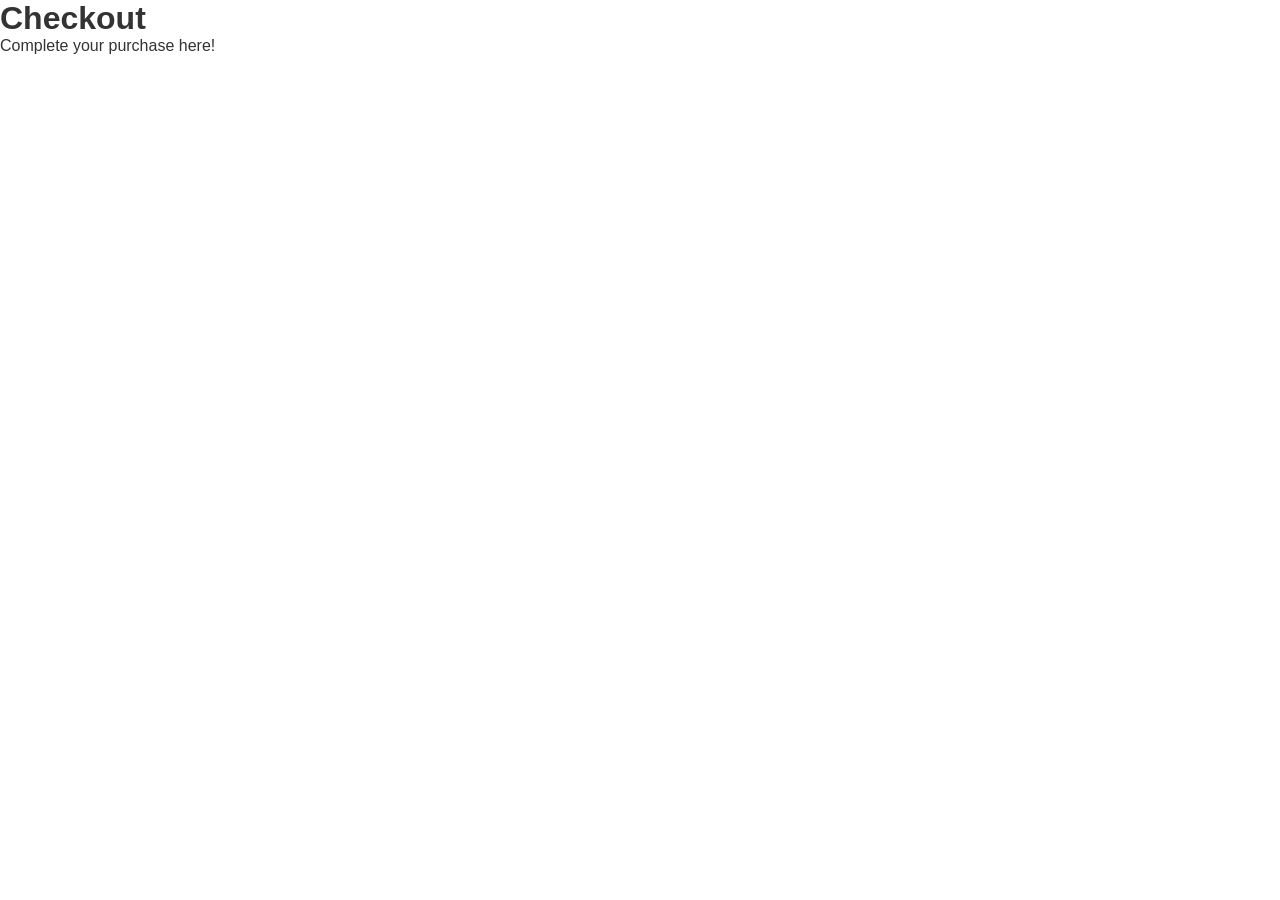
<file: PawsClawsPetStore/checkout.html>
<!DOCTYPE html>
<html lang="en">
<head>
    <meta charset="UTF-8">
    <meta name="viewport" content="width=device-width, initial-scale=1.0">
    <title>Checkout - Pet Paradise</title>
    <link rel="stylesheet" href="styles.css">
</head>
<body>
    <header>
        <h1>Checkout</h1>
        <p>Complete your purchase here!</p>
    </header>
    <!-- Add checkout form and details here -->
</body>
</html>
</file>
<file: PawsClawsPetStore/styles.css>
/* Reset, Font, and Basic Styles */
* {
    margin: 0;
    padding: 0;
    box-sizing: border-box;
    font-family: 'Roboto', sans-serif;
}
body {
    color: #333;
}

/* Header */
.header {
    display: flex;
    justify-content: space-between;
    align-items: center;
    padding: 1rem;
    background-color: #ffcc66;
}
.logo {
    font-size: 1.8rem;
    color: #333;
}
.navbar {
    display: flex;
}
.navbar a {
    margin: 0 0.5rem;
    color: #333;
    text-decoration: none;
    font-weight: bold;
    transition: color 0.3s;
}
.navbar a:hover {
    color: #ff9900;
}

/* Hero Section */
.hero {
    text-align: center;
    padding: 2rem;
    background-color: #ffcc66;
}
.hero h2 {
    font-size: 2.5rem;
    color: #333;
}
.hero p {
    font-size: 1.2rem;
    margin-bottom: 1.5rem; /* Add spacing below the paragraph */
}

/* Reusable Button Class */
.btn {
    background-color: #ff9900;
    color: #fff;
    padding: 0.75rem 1.5rem;
    border: none;
    border-radius: 5px;
    cursor: pointer;
    transition: background-color 0.3s;
}
.btn:hover {
    background-color: #e68a00;
}

/* Sections */
.products-section, .categories-section, .cart-section {
    padding: 2rem;
}
.products-section h2, .categories-section h2, .cart-section h2 {
    font-size: 2rem;
    text-align: center;
    color: #ff9900;
}

/* Product Grid and Cards */
.product-grid {
    display: grid;
    gap: 1.5rem;
    grid-template-columns: repeat(auto-fill, minmax(200px, 1fr));
}
.product-card {
    text-align: center;
    padding: 1rem;
    background: #fff;
    border-radius: 10px;
    box-shadow: 0 4px 8px rgba(0, 0, 0, 0.1);
}
.product-card img {
    width: 100px;
    height: auto;
    transition: transform 0.3s ease; /* Smooth transition for hover effect */
}

/* Image Hover Effect */
.product-card img:hover {
    transform: scale(1.1); /* Slightly enlarges the image */
}

.product-card h3 {
    font-size: 1.2rem;
    color: #333;
}

/* Categories Section */
.category-grid {
    display: grid;
    gap: 1.5rem;
    grid-template-columns: repeat(auto-fill, minmax(150px, 1fr));
}
.category-card {
    background: #ffcc66;
    text-align: center;
    padding: 1.5rem;
    border-radius: 8px;
    cursor: pointer;
    transition: background-color 0.3s, color 0.3s;
}
.category-card:hover {
    background-color: #ff9900;
    color: #fff;
}

/* Cart Section */
.cart-section .cart-items {
    margin-top: 1rem;
    padding: 1rem;
    background-color: #fff;
    border-radius: 8px;
    box-shadow: 0 4px 8px rgba(0, 0, 0, 0.1);
}
.total {
    font-size: 1.2rem;
    font-weight: bold;
    color: #333;
}
.checkout-btn {
    background-color: #ff9900;
    color: #fff;
    padding: 0.75rem 1.5rem;
    border: none;
    border-radius: 5px;
    cursor: pointer;
    transition: background-color 0.3s;
    margin-top: 1rem;
}
.checkout-btn:hover {
    background-color: #e68a00;
}

/* Store Hours Section */
.store-hours-section {
    background-color: #ffcc66;
    padding: 2rem;
    text-align: center;
    border-radius: 10px;
    margin-top: 2rem;
}
.store-hours-section h2 {
    font-size: 2rem;
    color: #ff9900;
}
.hours p {
    font-size: 1.2rem;
    color: #333;
    margin: 0.5rem 0;
}
</file>
